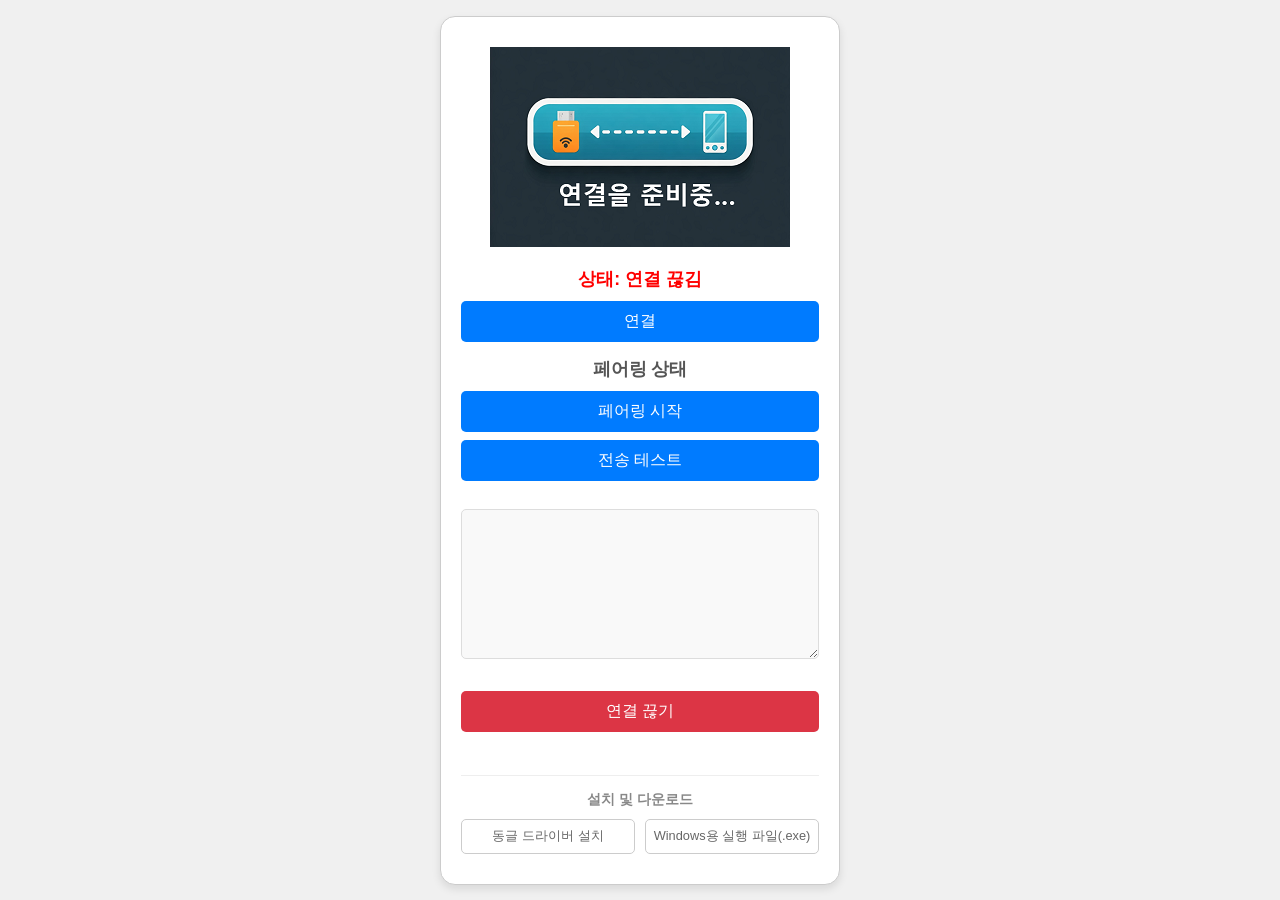
<file: index.html>
<!DOCTYPE html>
<html lang="ko">

<head>
    <meta charset="UTF-8">
    <meta name="viewport" content="width=device-width, initial-scale=1.0">
    <title>주미 AI 동글 페어링</title>
    <link rel="stylesheet" href="styles.css">

    <link rel="manifest" href="manifest.json">
    <meta name="theme-color" content="#007bff">

    <link rel="apple-touch-icon" href="icon.png">

    <script>
        // 페이지가 완전히 로드된 후 서비스 워커를 등록하도록 수정 (성능 최적화)
        if ('serviceWorker' in navigator) {
            window.addEventListener('load', () => {
                navigator.serviceWorker.register('sw.js')
                    .then(reg => console.log('서비스 워커 등록 성공:', reg.scope))
                    .catch(err => console.log('서비스 워커 등록 실패:', err));
            });
        }
    </script>
</head>

<body>
    <div class="content-box">
        <img src="logo.png" class="logo" alt="로고">
        <div class="status" id="statusLabel">상태: 연결 끊김</div>

        <button id="connectBtn">연결</button>

        <div id="deviceLabel">페어링 상태</div>

        <button id="pairBtn">페어링 시작</button>
        <button id="testBtn">전송 테스트</button>

        <textarea id="textOutput" readonly></textarea>

        <button id="disconnectBtn">연결 끊기</button>

        <div class="download-section">
            <hr class="divider">
            <p class="section-title">설치 및 다운로드</p>
            <div class="button-group">
                <button id="driverDownloadBtn" class="secondary-btn">동글 드라이버 설치</button>
                <button id="exeDownloadBtn" class="secondary-btn">Windows용 실행 파일(.exe)</button>
            </div>
        </div>
    </div>
    <script src="serialManager.js"></script>
</body>

</html>
</file>
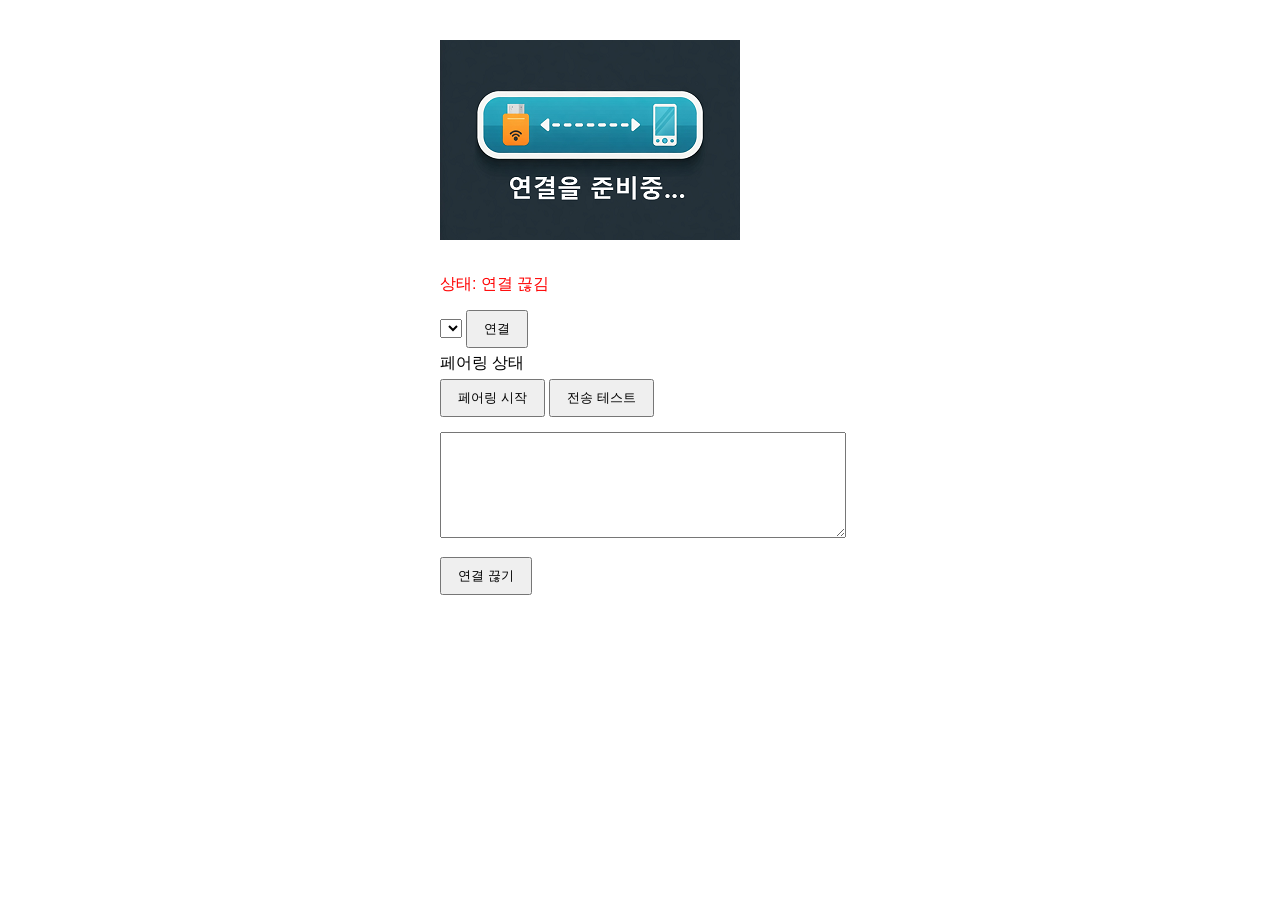
<file: pairing.html>
<!DOCTYPE html>
<html lang="ko">
<head>
    <meta charset="UTF-8">
    <meta name="viewport" content="width=device-width, initial-scale=1.0">
    <title>주미 미니 동글 페어링</title>
    <style>
        body {
            font-family: Arial, sans-serif;
            max-width: 400px;
            margin: 20px auto;
            padding: 20px;
        }
        .logo {
            width: 300px;
            height: 200px;
            margin-bottom: 20px;
        }
        .status {
            margin: 10px 0;
            color: red;
        }
        button {
            margin: 5px 0;
            padding: 8px 16px;
        }
        #textOutput {
            width: 100%;
            height: 100px;
            margin: 10px 0;
        }
    </style>
</head>
<body>
    <img src="logo.png" class="logo" alt="로고">
    <div class="status" id="statusLabel">상태: 연결 끊김</div>
    
    <select id="portSelect"></select>
    <button id="connectBtn">연결</button>
    
    <div id="deviceLabel">페어링 상태</div>
    
    <button id="pairBtn">페어링 시작</button>
    <button id="testBtn">전송 테스트</button>
    
    <textarea id="textOutput" readonly></textarea>
    
    <button id="disconnectBtn">연결 끊기</button>

    <script>
        let port;
        let reader;
        let readLoopActive = false;

        // 포트 목록 새로고침
        async function refreshPorts() {
            const ports = await navigator.serial.getPorts();
            const portSelect = document.getElementById('portSelect');
            portSelect.innerHTML = ports.map(p => 
                `<option value="${p.getInfo().usbVendorId}">${p.getInfo().usbProductId}</option>`
            ).join('');
        }

        // 데이터 수신 처리
        async function readSerial() {
            reader = port.readable.getReader();
            readLoopActive = true;
            try {
                while (true) {
                    const { value, done } = await reader.read();
                    if (done) break;
                    const decoder = new TextDecoder();
                    const text = decoder.decode(value);
                    document.getElementById('textOutput').value += text + '\n';

                    // 페어링 정보 파싱
                    const match = text.match(/namezumi-\d{4}/);
                    if (match) {
                        const result = match[0].substring(9);
                        document.getElementById('deviceLabel').textContent = 
                            `페어링 완료: ${result}`;
                    }
                }
            } catch (error) {
                console.error('Read error:', error);
            } finally {
                reader.releaseLock();
                readLoopActive = false;
            }
        }

        // 연결 버튼 핸들러
        document.getElementById('connectBtn').addEventListener('click', async () => {
            try {
                port = await navigator.serial.requestPort();
                await port.open({ baudRate: 115200 });
                
                document.getElementById('statusLabel').textContent = 
                    `상태: ${port.getInfo().usbProductId} 연결됨`;
                document.getElementById('statusLabel').style.color = '#32CD32';
                document.getElementById('connectBtn').disabled = true;
                document.getElementById('portSelect').disabled = true;
                
                readSerial();
            } catch (error) {
                console.error('Connection error:', error);
                document.getElementById('statusLabel').textContent = '상태: 연결 실패';
            }
        });

        // 데이터 전송 공통 함수
        async function sendData(data) {
            const writer = port.writable.getWriter();
            await writer.write(data);
            writer.releaseLock();
        }

        // 페어링 시작
        document.getElementById('pairBtn').addEventListener('click', () => {
            const btnPress = new Uint8Array([0x24, 0x52, 0xCD, 0x00, 0x00, 0x00, 0x00, 0x00, 0x00, 0xFF, 0xFF]);
            sendData(btnPress);
        });

        // 테스트 전송
        document.getElementById('testBtn').addEventListener('click', () => {
            const hello = new Uint8Array([0x24, 0x52, 0x01, 0x48, 0x45, 0x4C, 0x4C, 0x4F, 0x21, 0xFF, 0xFF]);
            sendData(hello);
        });

        // 연결 끊기
        document.getElementById('disconnectBtn').addEventListener('click', async () => {
            if (port) {
                if (readLoopActive) await reader.cancel();
                await port.close();
                document.getElementById('statusLabel').textContent = '상태: 연결 끊김';
                document.getElementById('connectBtn').disabled = false;
                document.getElementById('portSelect').disabled = false;
                document.getElementById('statusLabel').style.color = '#000000';
            }
        });

        // 초기화
        refreshPorts();
    </script>
</body>
</html>
</file>
<file: styles.css>
/* styles.css */
body {
    font-family: Arial, sans-serif;
    background-color: #f0f0f0; /* 배경색 추가 */
    margin: 0; /* body 기본 마진 제거 */
    padding: 0; /* body 기본 패딩 제거 */
    display: flex; /* Flexbox를 사용하여 컨테이너를 중앙에 배치 */
    justify-content: center; /* 가로 방향 중앙 정렬 */
    align-items: center; /* 세로 방향 중앙 정렬 (필요시 min-height: 100vh; 추가) */
    min-height: 100vh; /* 최소 높이를 뷰포트 높이로 설정하여 세로 중앙 정렬 가능하게 함 */
    box-sizing: border-box; /* 패딩과 보더가 크기에 포함되도록 설정 */
}

/* 새로운 컨테이너 스타일 */
.content-box {
    background-color: #fff; /* 컨테이너 배경색 */
    max-width: 400px; /* 컨테이너의 최대 너비 */
    width: 90%; /* 작은 화면에서 너비 조절 */
    padding: 30px 20px; /* 내부 여백 (상하 좌우) */
    border: 1px solid #ccc; /* 테두리 */
    border-radius: 15px; /* 둥근 모서리 */
    box-shadow: 0 4px 8px rgba(0, 0, 0, 0.1); /* 은은한 그림자 */
    text-align: center; /* 컨테이너 안의 인라인/인라인-블록 요소 가운데 정렬 */
    box-sizing: border-box; /* padding과 border를 width에 포함 */
}

.logo {
    /* 기존 스타일 */
    width: 300px;
    height: 200px;
    margin-bottom: 20px;
    /* 가운데 정렬을 위해 display: block과 margin: auto 추가 */
    display: block;
    margin-left: auto;
    margin-right: auto;
    /* 컨테이너보다 로고가 클 경우 넘치지 않도록 최대 너비 설정 */
    max-width: 100%;
    height: auto; /* 비율 유지 */
}

.status {
    margin: 10px 0;
    color: red; /* 기존 색상 유지 */
    font-weight: bold; /* 상태를 더 눈에 띄게 */
    font-size: 1.1em;
}

#deviceLabel {
    margin: 15px 0 10px 0; /* 마진 추가 */
    font-weight: bold;
    color: #555;
    font-size: 1.1em;
}


button {
    /* 기존 스타일 */
    /* margin: 5px 0; 이 마진 대신 아래 margin 사용 */
    /* padding: 8px 16px; 이 패딩 대신 아래 padding 사용 */

    /* `.content-box` 안에서 잘 보이도록 스타일 조정 */
    display: block; /* 버튼을 블록 요소로 만들어 세로로 쌓이게 함 */
    width: 100%; /* 컨테이너 너비에 맞춤 */
    padding: 10px 16px; /* 상하좌우 패딩 */
    margin: 8px 0; /* 상하 마진, 좌우는 0 */
    font-size: 1rem;
    background-color: #007bff; /* 예시 버튼 배경색 */
    color: white;
    border: none;
    border-radius: 5px; /* 모서리 둥글게 */
    cursor: pointer;
    transition: background-color 0.3s ease; /* 호버 효과 */
}
button:hover {
    background-color: #0056b3; /* 호버 시 색상 변경 */
}


#textOutput {
    /* 기존 스타일 */
    /* width: 100%; 기존 너비 사용 */
    /* height: 100px; 높이 조절 */
    /* margin: 10px 0; 마진 조절 */

    width: 100%;
    height: 150px; /* 높이 약간 증가 */
    margin: 20px 0; /* 상하 마진 증가 */
    padding: 10px; /* 내부 패딩 추가 */
    border: 1px solid #ddd; /* 테두리 추가 */
    border-radius: 5px; /* 모서리 둥글게 */
    box-sizing: border-box; /* padding과 border가 width에 포함 */
    resize: vertical; /* 세로 크기 조절만 허용 */
    font-family: Consolas, Monaco, 'Andale Mono', 'Ubuntu Mono', monospace; /* 코드/로그 보기 좋은 글꼴 */
    font-size: 0.9rem;
    line-height: 1.4;
    background-color: #f9f9f9; /* 약간 어두운 배경 */
    color: #333;
}

/* 필요에 따라 특정 버튼에 다른 스타일을 줄 수 있습니다. */
#disconnectBtn {
    background-color: #dc3545; /* 빨간색 계열 */
}
#disconnectBtn:hover {
    background-color: #c82333;
}


/* 신규 섹션 구분선 및 타이틀 */
.download-section {
    margin-top: 25px;
    padding-top: 10px;
}

.divider {
    border: 0;
    border-top: 1px solid #eee;
    margin-bottom: 15px;
}

.section-title {
    font-size: 0.85rem;
    color: #888;
    margin-bottom: 10px;
    font-weight: bold;
}

/* 가로 배치를 위한 그룹 */
.button-group {
    display: flex;
    gap: 10px;
}

/* 보조 버튼 스타일 (테두리 형태) */
.secondary-btn {
    flex: 1; /* 반반씩 나눠 갖기 */
    background-color: transparent !important;
    color: #666 !important;
    border: 1px solid #ccc !important;
    font-size: 0.8rem !important;
    padding: 8px 5px !important;
    margin: 0 !important;
}

.secondary-btn:hover {
    background-color: #f8f9fa !important;
    border-color: #999 !important;
    color: #333 !important;
}
</file>
